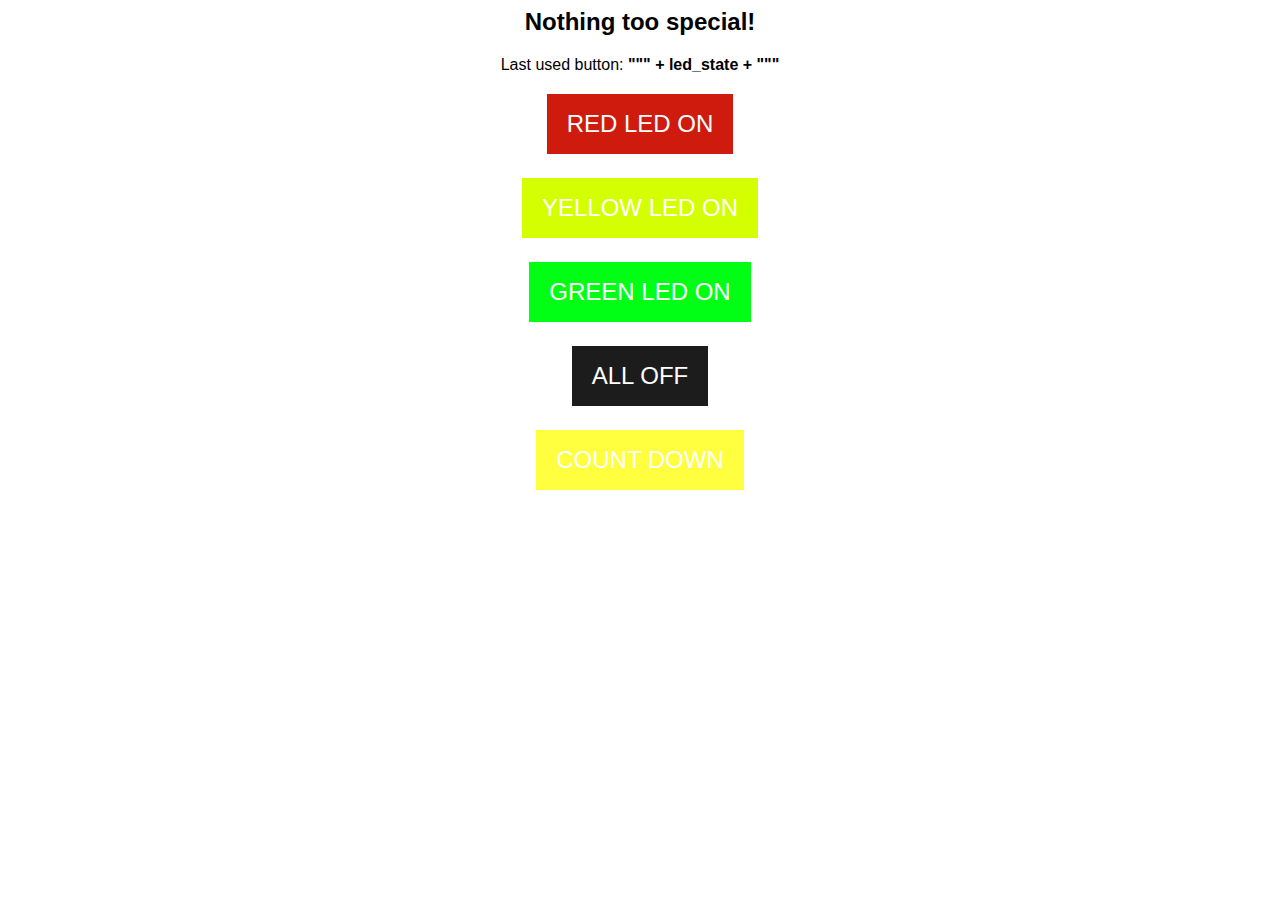
<file: 1. Semester/Subjects/Network/ForElevator.html>
<html>
<head>
    <meta name="viewport" content="width=device-width, initial-scale=1">
    <link rel="stylesheet" href="https://use.fontawesome.com/releases/v5.7.2/css/all.css"
     integrity="sha384-fnmOCqbTlWIlj8LyTjo7mOUStjsKC4pOpQbqyi7RrhN7udi9RwhKkMHpvLbHG9Sr" crossorigin="anonymous">
    <style>
        html {
            font-family: Arial;
            display: inline-block;
            margin: 0px auto;
            text-align: center;
        }

        .button {
            background-color: #ce1b0e;
            border: none;
            color: rgb(255, 255, 255);
            padding: 16px 20px;
            text-align: center;
            text-decoration: none;
            display: inline-block;
            font-size: 24px;
            margin: 4px 6px;
            cursor: pointer;
        }

        .button1 {
            background-color: #d4ff00;
        }

        .button2 {
            background-color: #00ff15;
        }

        .button3 {
            background-color: #1d1c1d;
        }

        .button4 {
        background-color: #ffff40;
        }
    </style>
</head>

<body>
    <h2>Nothing too special!</h2>
    <p>Last used button: <strong>""" + led_state + """</strong></p>
    <p>
        <i class="fas fa-lightbulb fa-3x" style="color:#c81919;"></i>
        <a href=\"red_led_on\"><button class="button">RED LED ON</button></a>
    </p>
    <p>
        <i class="fas fa-lightbulb fa-3x" style="color:#f6ff00;"></i>
        <a href=\"yellow_led_on\"><button class="button button1">YELLOW LED ON</button></a>
    </p>
    <p>
        <i class="fas fa-lightbulb fa-3x" style="color:#00ff15;"></i>
        <a href=\"green_led_on\"><button class="button button2">GREEN LED ON</button></a>
    </p>
    <p>
        <i class="far fa-lightbulb fa-3x" style="color:#1d1c1d;"></i>
        <a href=\"all_off\"><button class="button button3">ALL OFF</button></a>
    </p>
    <p>
        <i class="fa fa-rocket fa-3x" style="color:#1d1c1d;"></i>
        <a href=\"count_down\"><button class="button button4">COUNT DOWN</button></a>
    </p>
</body>

</html>
</file>
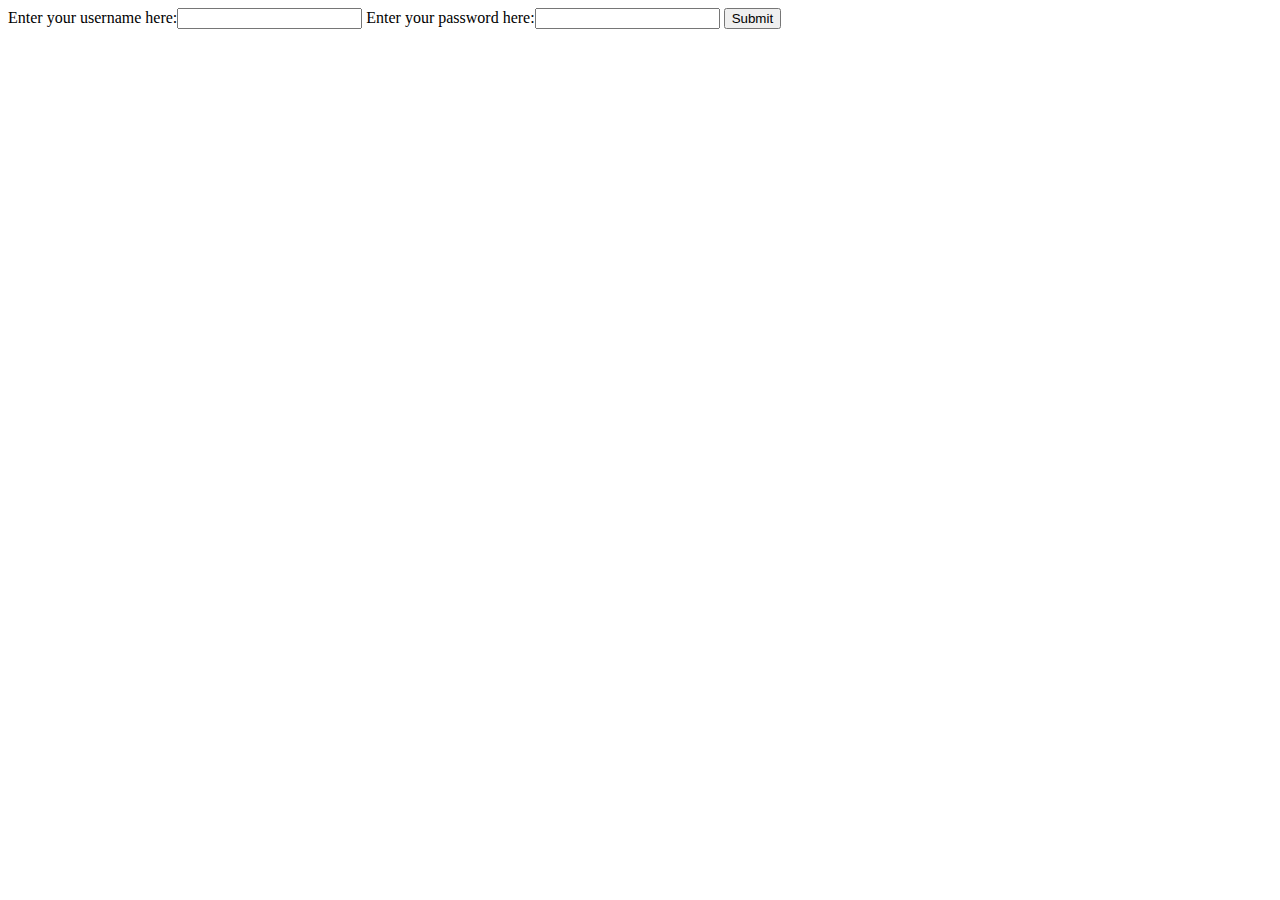
<file: 2. Semester/Programming/mar-26-2026/templates/create_account.html>
<!doctype html>
<html lang='da'>
    <head></head>
    <title>Welcome to the totoally legit account creation page!</title>
    <form>
        Enter your username here:<input type='text' name'username'>
        Enter your password here:<input type='text' name'password'>
        <input type='submit'>
    </form>
</html>
</file>
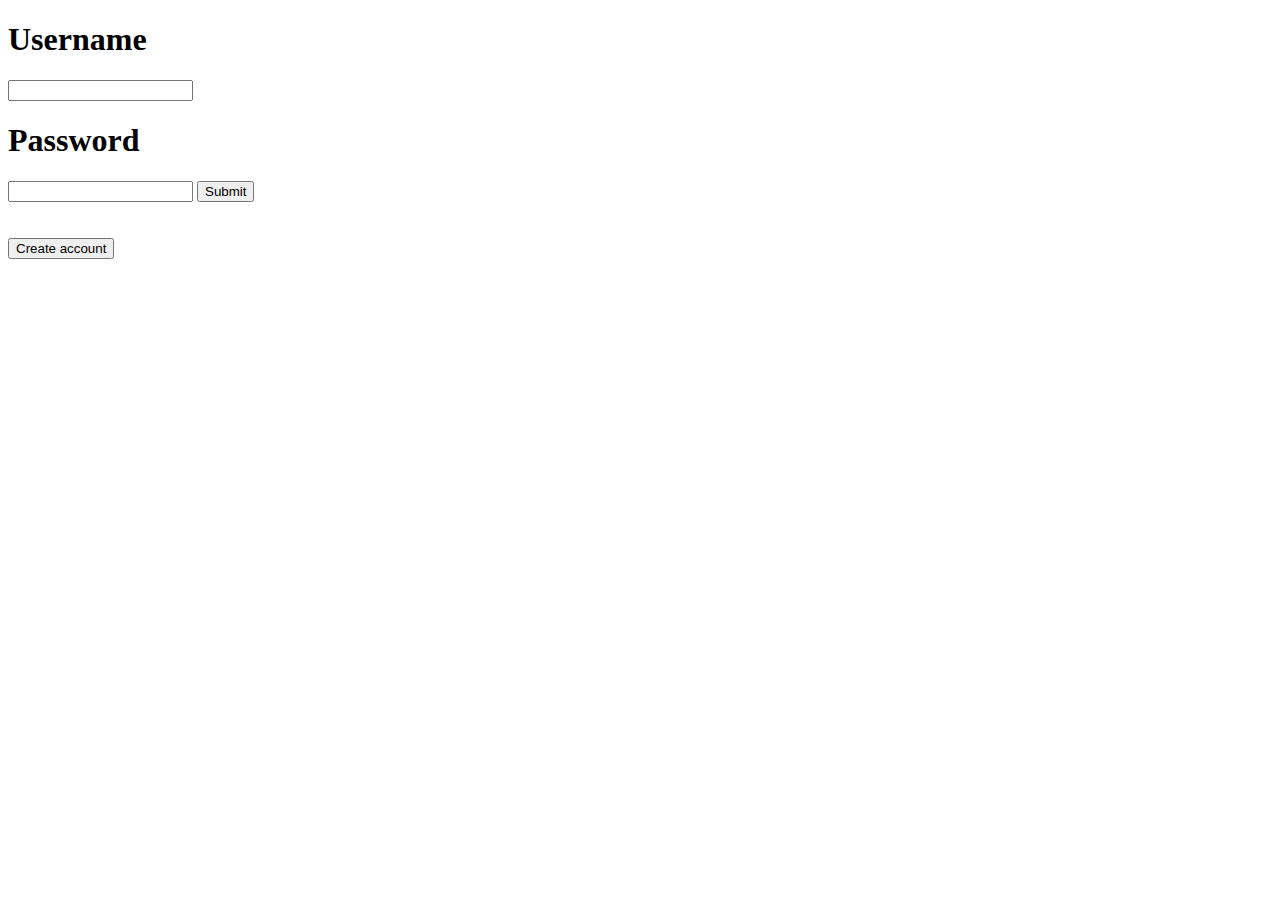
<file: 2. Semester/Programming/mar-26-2026/templates/login.html>
<!doctype html>
<html lang="da">
    <head></head>
    <title>Welcome to the login page!</title>
    <form method="POST">
        <h1>Username</h1><input type='text' id='username' name='username'>
        <h1>Password</h1><input type='text' id='password'name='username'>
        <input type='submit' ><br><br><br>
    </form>    
        <a href="{{url_for('create_account_page')}}">
            <button>Create account</button>
        </a>
</html>
</file>
